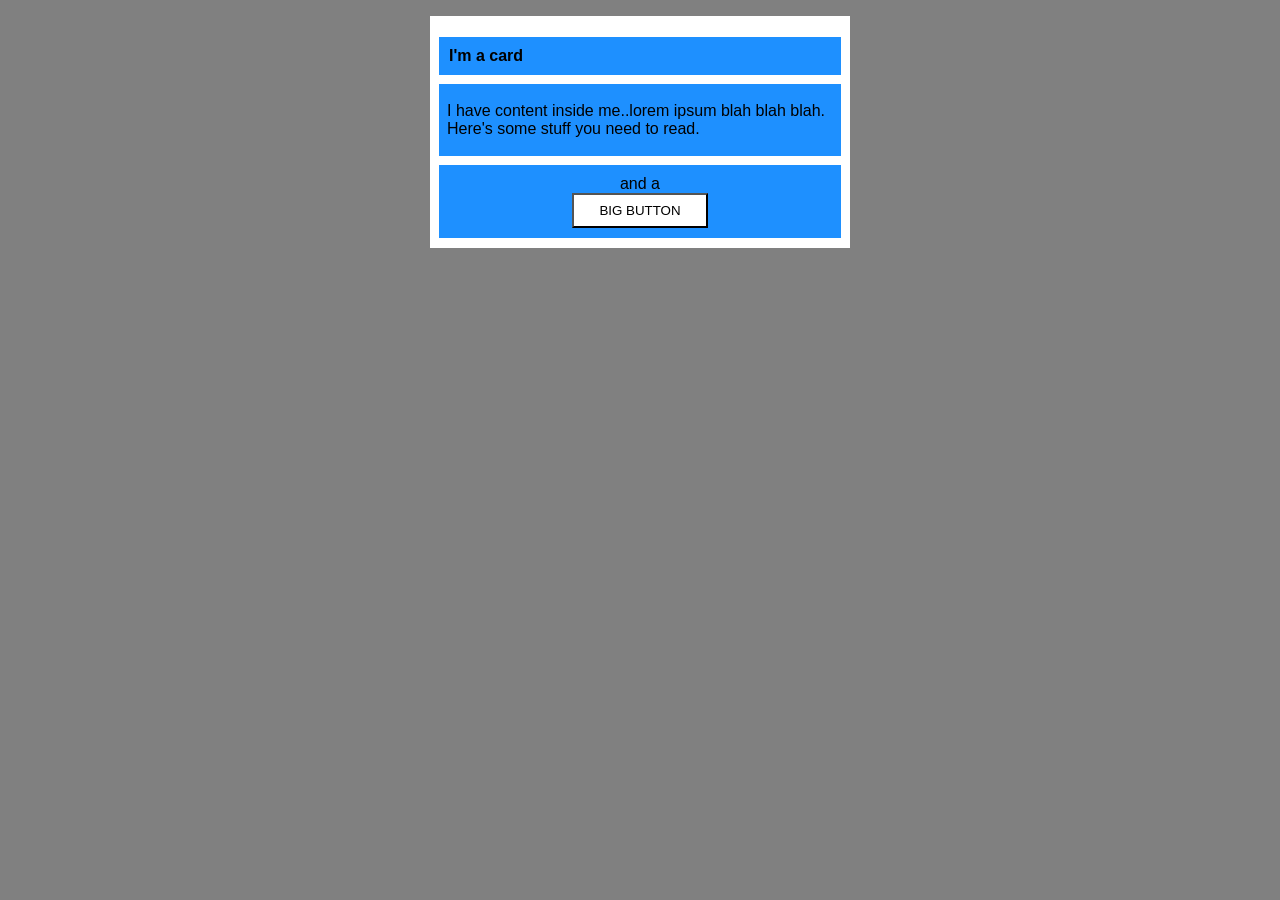
<file: foundations/block-and-inline/02-margin-and-padding-2/index.html>
<!DOCTYPE html>
<html lang="en">
  <head>
    <meta charset="UTF-8">
    <meta http-equiv="X-UA-Compatible" content="IE=edge">
    <meta name="viewport" content="width=device-width, initial-scale=1.0">
    <title>Margin and Padding exercise 2</title>
    <link rel="stylesheet" href="style.css">
  </head>
  <body>
    <div class="card">
      <h1 class="title">I'm a card</h1>
      <div class="content">I have content inside me..lorem ipsum blah blah blah. Here's some stuff you need to read.</div>
      <div class="button-container">and a <div><button>BIG BUTTON</button></div></div>
    </div>
  </body>
</html>
</file>
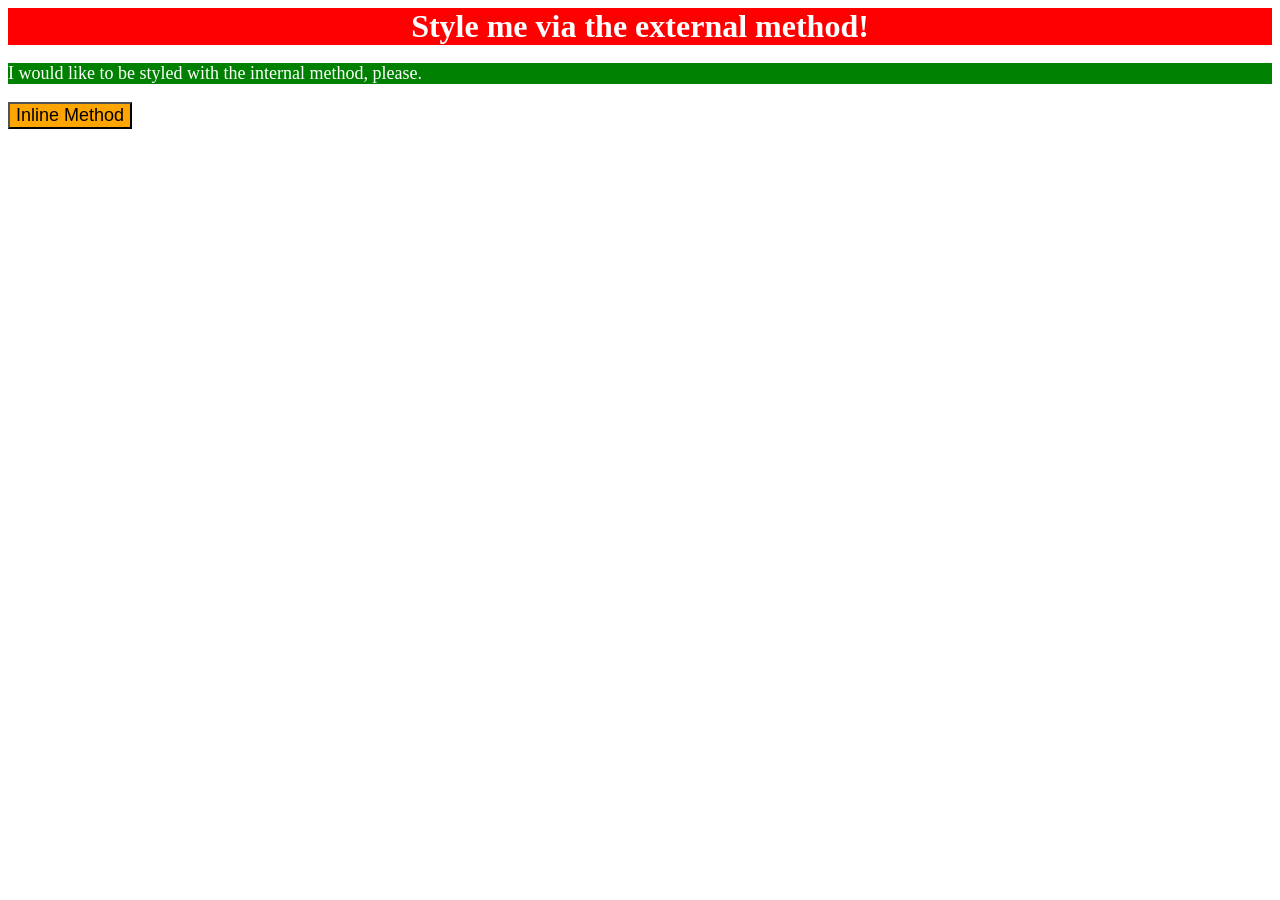
<file: foundations/intro-to-css/01-css-methods/index.html>
<!DOCTYPE html>
<html lang="en">
  <head>
    <meta charset="UTF-8">
    <meta http-equiv="X-UA-Compatible" content="IE=edge">
    <meta name="viewport" content="width=device-width, initial-scale=1.0">
    <link rel="stylesheet" href="styles.css">
    <style>
      p {
        background-color: green;
        color: white;
        font-size: 18px;
      }
    </style>
    <title>Methods for Adding CSS</title>
  </head>
  <body>
    <div>Style me via the external method!</div>
    <p>I would like to be styled with the internal method, please.</p>
    <button style="background-color: orange; font-size: 18px;">Inline Method</button>
  </body>
</html>
</file>
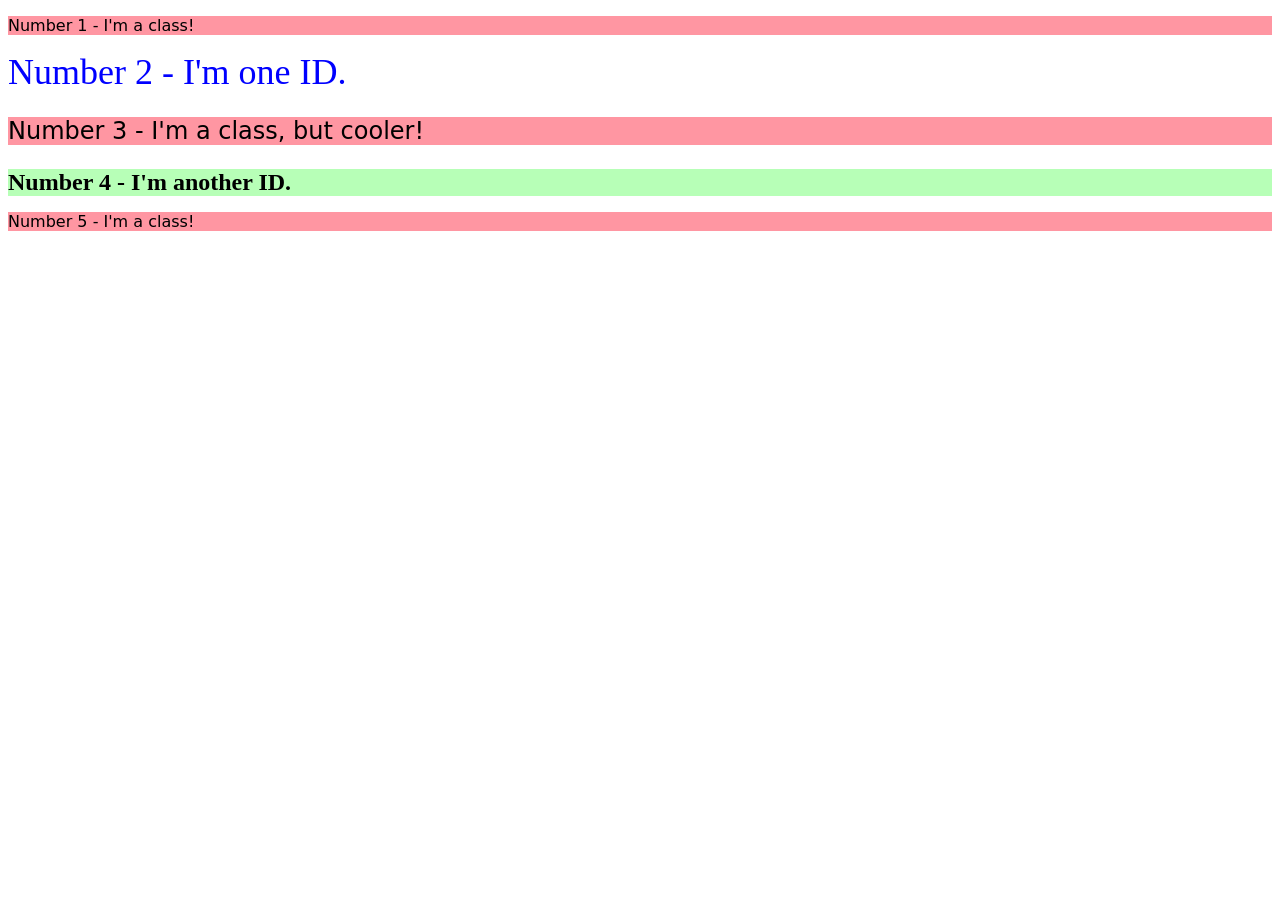
<file: foundations/intro-to-css/02-class-id-selectors/index.html>
<!DOCTYPE html>
<html lang="en">
  <head>
    <meta charset="UTF-8">
    <meta http-equiv="X-UA-Compatible" content="IE=edge">
    <meta name="viewport" content="width=device-width, initial-scale=1.0">
    <title>Class and ID Selectors</title>
    <link rel="stylesheet" href="style.css">
  </head>
  <body>
    <p class="shared">Number 1 - I'm a class!</p>
    <div id="even1">Number 2 - I'm one ID.</div>
    <p class="shared unique">Number 3 - I'm a class, but cooler!</p>
    <div id="even2">Number 4 - I'm another ID.</div>
    <p class="shared">Number 5 - I'm a class!</p>
  </body>
</html>
</file>
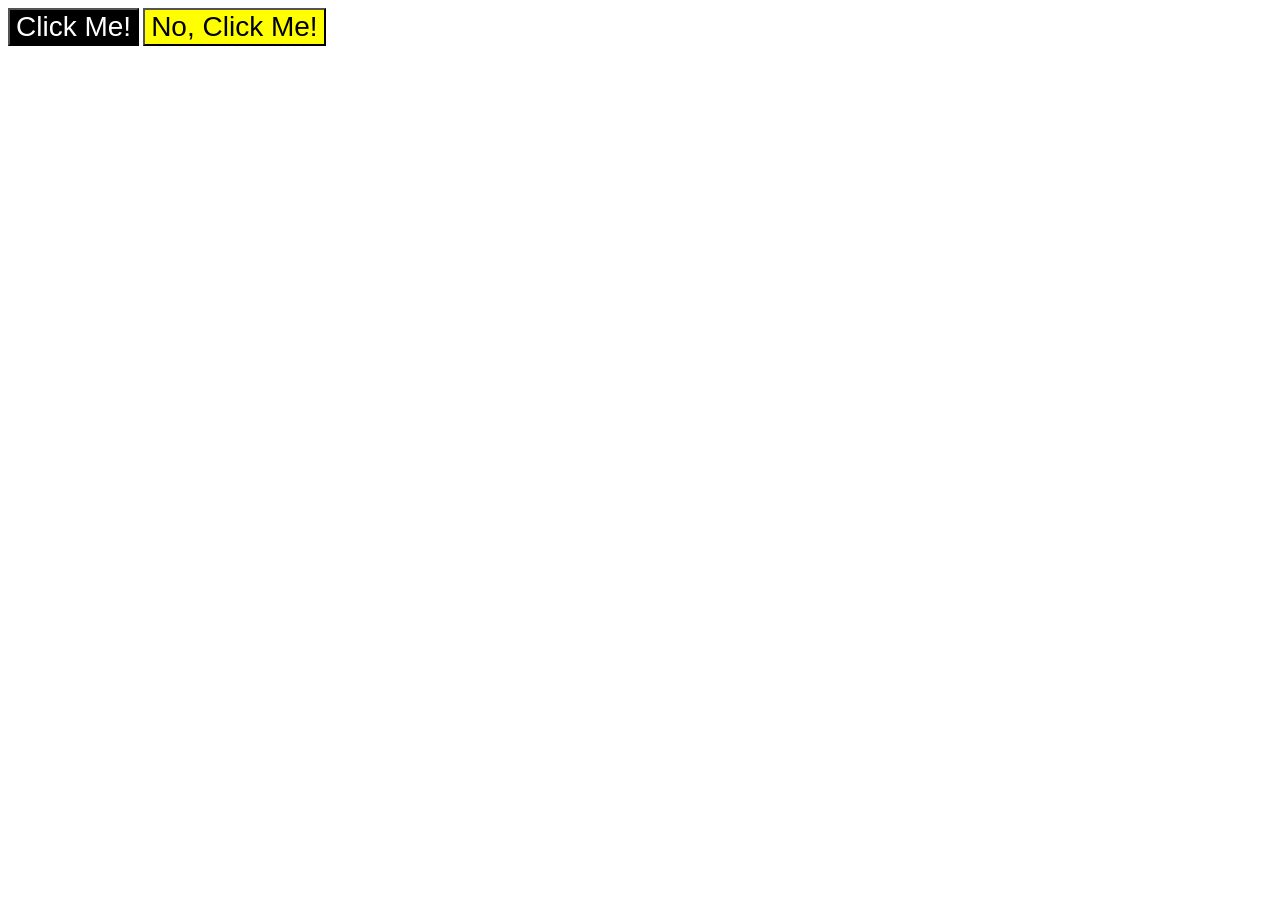
<file: foundations/intro-to-css/03-grouping-selectors/index.html>
<!DOCTYPE html>
<html lang="en">
  <head>
    <meta charset="UTF-8">
    <meta http-equiv="X-UA-Compatible" content="IE=edge">
    <meta name="viewport" content="width=device-width, initial-scale=1.0">
    <title>Grouping Selectors</title>
    <link rel="stylesheet" href="style.css">
  </head>
  <body>
    <button class="unique1 adjustfont">Click Me!</button>
    <button class="unique2 adjustfont">No, Click Me!</button>
  </body>
</html>
</file>
<file: foundations/block-and-inline/02-margin-and-padding-2/style.css>
body {
  background: gray;
  font-family: sans-serif;
}

.card {
  width: 420px;
  background: white;
  margin: 16px auto;
  padding-top: 12px;
  padding-bottom: 1px;
}

.title,
.content,
.button-container {
  background: dodgerblue;
    margin: 9px;
    padding: 10px;
    font-size: 16px;
}

button {
  background: white;
  padding-top: 8px ;
  padding-bottom: 8px;
  padding-left: 25px;
  padding-right: 25px;
}

.content {
  padding-top: 18px;
  padding-bottom: 18px;
  padding-left: 8px;
  padding-right: 8px;
}

.button-container {
  text-align: center;
  padding: 10px;
}
</file>
<file: foundations/intro-to-css/01-css-methods/styles.css>
div {
    color: white; 
    background-color: red;
    font-size: 32px;
    text-align: center;
    font-weight: bold;
}
</file>
<file: foundations/intro-to-css/02-class-id-selectors/style.css>
/* Add CSS Styling */
.shared {
    background-color: rgb(255, 150, 162);
    font-family: Verdana, "DejaVu Sans", sans-serif;
}

#even1 {
    color:rgb(0, 0, 255);
    font-size: 36px;
}

.unique {
    font-size: 24px;
}
#even2 {
    background-color: rgb(183, 255, 183);
    font-size: 24px;
    font-weight: bold;
}
</file>
<file: foundations/intro-to-css/03-grouping-selectors/style.css>
/* Add CSS Styling */
.adjustfont {
    font-size: 28px;
    font-family: Helvetica, 'Times New Roman', sans-serif;
}

.unique1 {
    background-color: black;
    color: white;
}

.unique2 {
    background-color: yellow;
}
</file>
